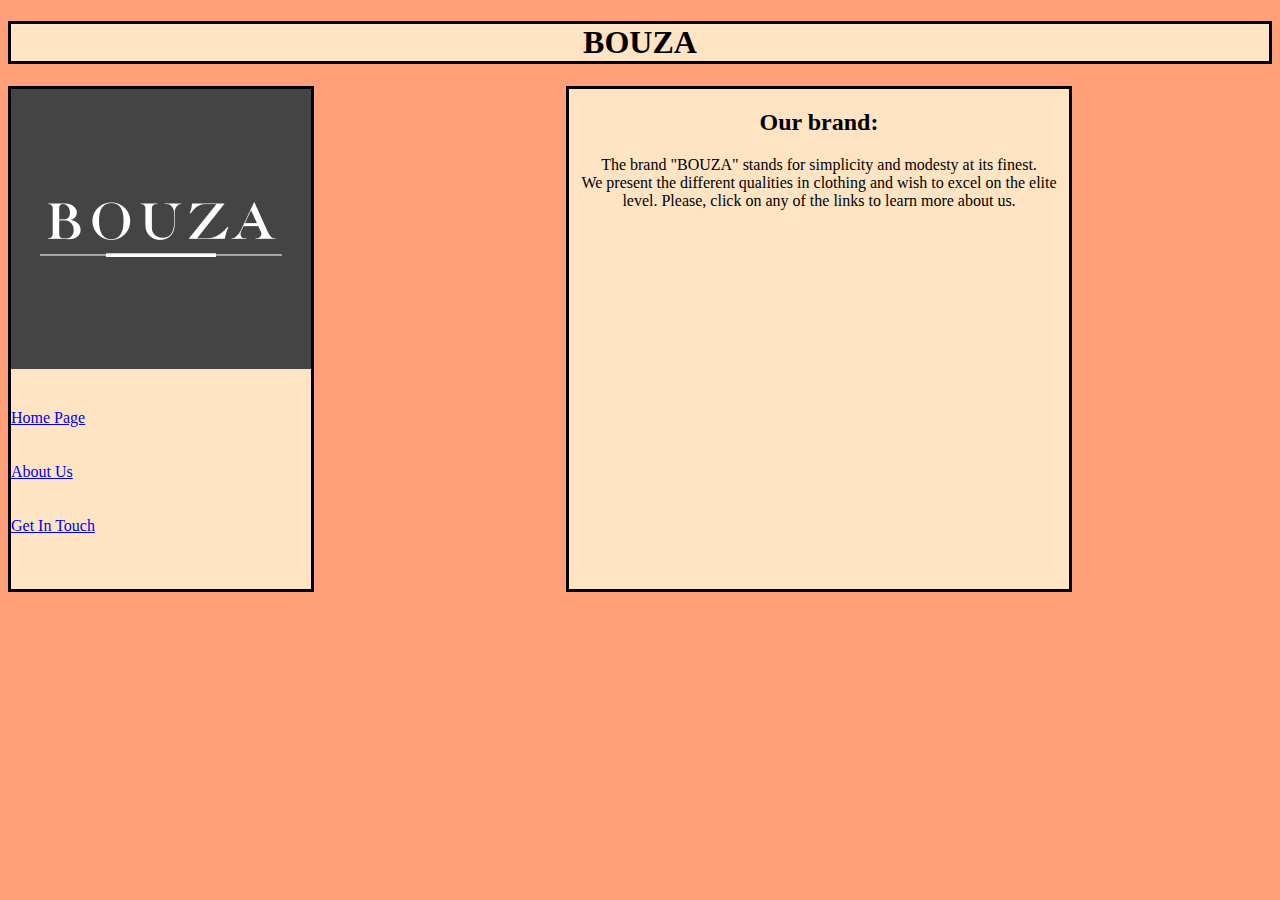
<file: index.html>
<!DOCTYPE html>
<html lang="en">
<head>
    <style>


    </style>
    <link rel="stylesheet" href="bouza.css">
    <link href="https://fonts.googleapis.com/css?family=Bangers&display=swap" rel="stylesheet">
    <meta charset="UTF-8">
    <title>Bouza</title>

</head>
<body>

<h1> BOUZA </h1>

<div class="flexBox" id="boks">
    <img src="bouza.jpg"> <br> <br> <br>


    <a href="index.html"> Home Page </a> <br> <br> <br>
    <a href="freakyfridaylink2.html"> About Us</a> <br> <br> <br>
    <a href="freakyfridaylink3.html"> Get In Touch</a> <br> <br> <br>

</div>

<div id="tekstboks">
<h2>Our brand: </h2>
<p>The brand "BOUZA" stands for simplicity and modesty at its finest. <br> We present the different qualities in clothing and
    wish to excel on the elite level. Please, click on any of the links to learn more about us.</p>
</div>
</body>
</html>
</file>
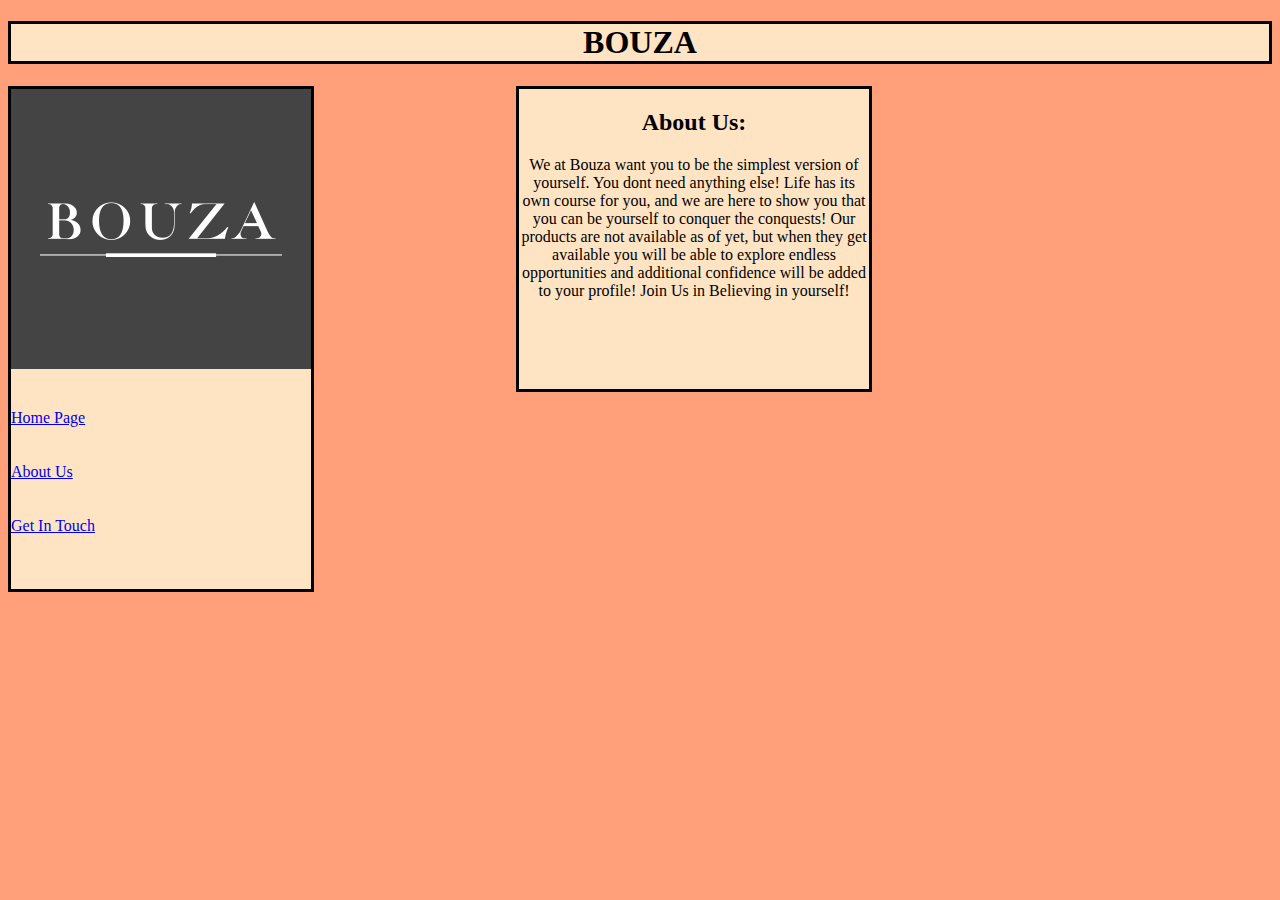
<file: freakyfridaylink2.html>
<!DOCTYPE html>
<html lang="en">
<head>
    <meta charset="UTF-8">
    <link rel="stylesheet" href="bouza.css">
    <link href="https://fonts.googleapis.com/css?family=Bangers&display=swap" rel="stylesheet">
    <title>Title</title>
</head>
<body>
<h1> BOUZA </h1>


<div class="flexBox" id="boks">
    <img src="bouza.jpg"> <br> <br> <br>


    <a href="index.html"> Home Page </a> <br> <br> <br>
    <a href="freakyfridaylink2.html"> About Us</a> <br> <br> <br>
    <a href="freakyfridaylink3.html"> Get In Touch</a> <br> <br> <br>

</div>

<div id="description">

   <h2>About Us: </h2>
 <p>We at Bouza want you to be the simplest version of yourself. You dont need anything else! Life has its own course
 for you, and we are here to show you that you can be yourself to conquer the conquests! Our products are not
 available as of yet, but when they get available you will be able to explore endless opportunities and additional
 confidence will be added to your profile! Join Us in Believing in yourself!</p>



</div>
</body>
</html>
</file>
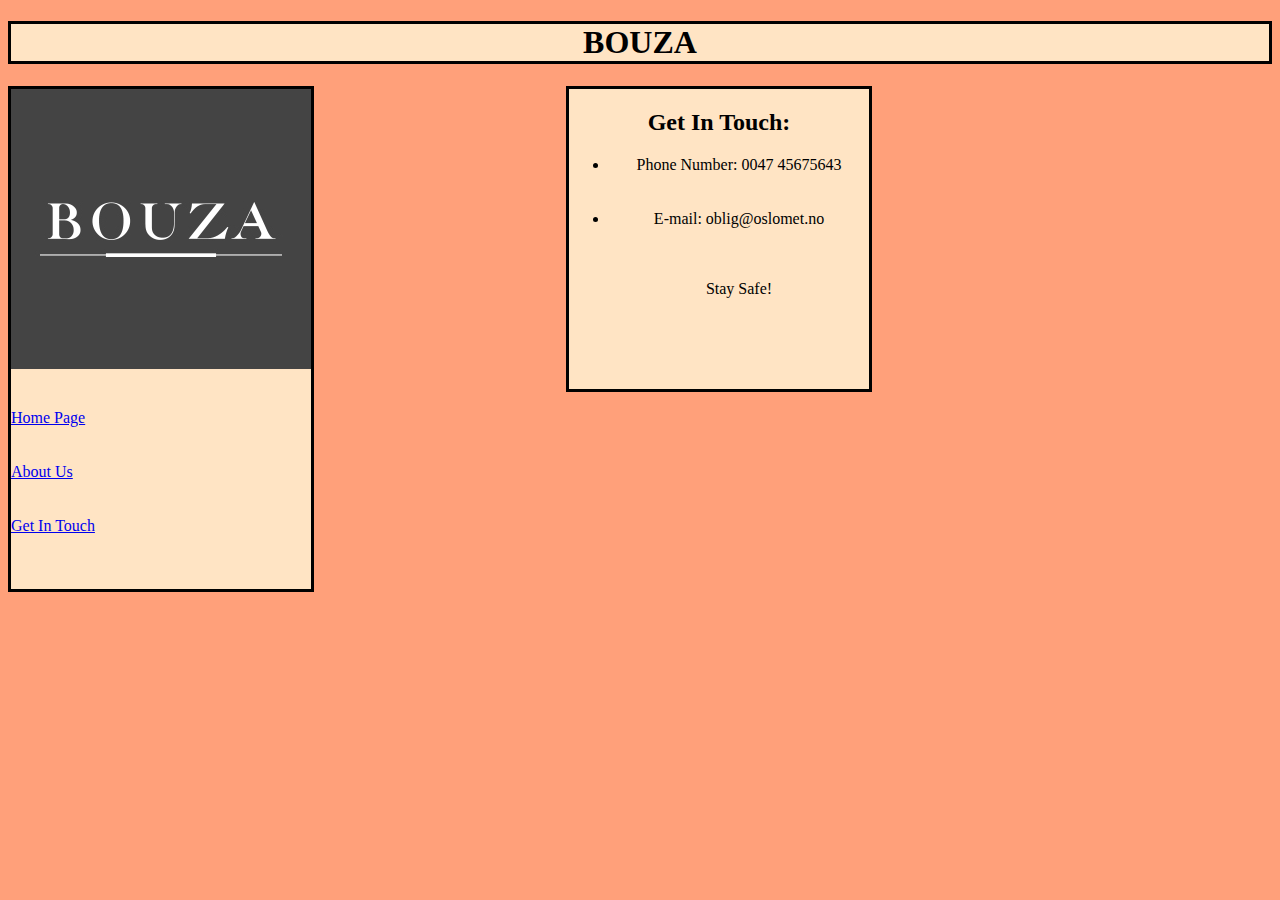
<file: freakyfridaylink3.html>
<!DOCTYPE html>
<html lang="en">
<head>
    <meta charset="UTF-8">
    <link rel="stylesheet" href="bouza.css">
    <link href="https://fonts.googleapis.com/css?family=Bangers&display=swap" rel="stylesheet">
    <title>Title</title>
</head>
<body>
<h1> BOUZA </h1>


<div class="flexBox" id="boks">
    <img src="bouza.jpg"> <br> <br> <br>


    <a href="index.html"> Home Page </a> <br> <br> <br>
    <a href="freakyfridaylink2.html"> About Us</a> <br> <br> <br>
    <a href="freakyfridaylink3.html"> Get In Touch</a> <br> <br> <br>



</div>

<div id="contact">
  <h2>Get In Touch:</h2>

    <ul>
      <li>Phone Number: 0047 45675643</li>  <br> <br>
      <li>E-mail: oblig@oslomet.no</li>  <br> <br>
       <p>Stay Safe!</p>


    </ul>

</div>

</body>
</html>
</file>
<file: bouza.css>
body{

background-color: lightsalmon;


}

h1{
    text-align: center;
    text-overline-color: grey;
    border-color: black;
    border-style: solid;
    background-color: bisque;


}


#boks{

  height: 500px;
  width: 300px;
    border-style: solid;
  border-color: black;
  background-color: bisque;
  float: left;
  clear: right;


  text-align: left;


}

#tekstboks{
 float: right;
 height: 500px;
 width: 500px;
 text-align: justify;
 border-style: solid;
 border-color: black;
 background-color: bisque;
 margin-right: 200px;





}
#description{
 float: right;
 height: 300px;
 width: 350px;
 text-align: center;
 border-style: solid;
 border-color: black;
 background-color: bisque;
 margin-right: 400px;

}

#contact{
 float: right;
 height: 300px;
 width: 300px;
 text-align: center;
 border-style: solid;
 border-color: black;
 background-color: bisque;
 margin-right: 400px;

}




h2 {

    text-align: center;
}

p {

    text-align: center;
}
</file>
